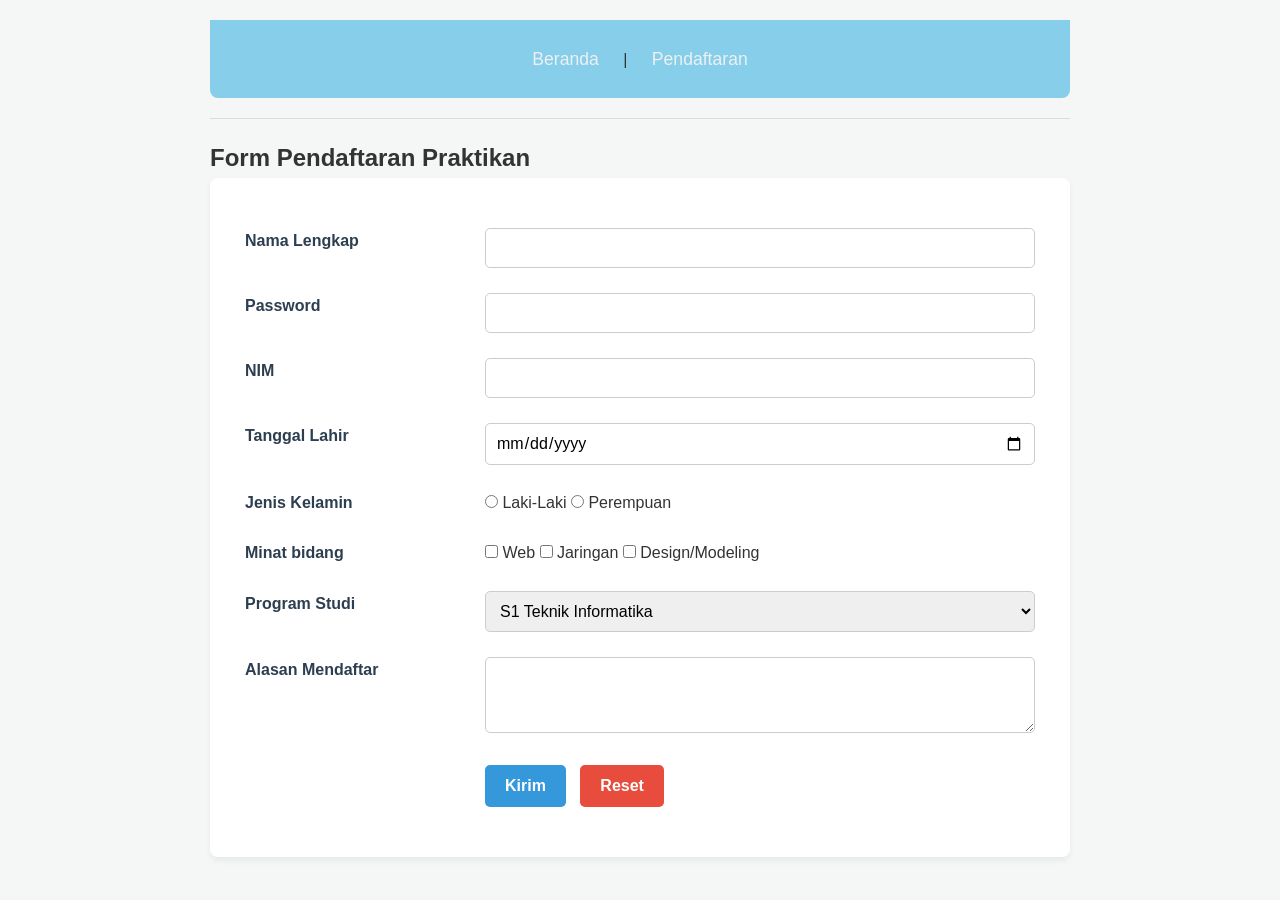
<file: pendaftaran.html>
<!DOCTYPE html>
<html lang="id">
<head>
    <meta charset="UTF-8">
    <link rel="stylesheet" href="style.css">
    <title>Laporan Praktikum Pendaftaran</title>
    <link rel="icon" href="Logo multi.png" type="image/png">
</head>
<body>

    <nav>
        <a href="index.html">Beranda</a> |
        <a href="pendaftaran.html">Pendaftaran</a>
    </nav>

    <hr>

    <h2>Form Pendaftaran Praktikan</h2>

    <form method="post" action="">
        <table>
            <tr>
                <td><label for="nama">Nama Lengkap</label></td>
                <td><input type="text" name="nama" id="nama"></td>
            </tr>
            <tr>
                <td><label for="pass">Password</label></td>
                <td><input type="password" name="pass" id="pass"></td>
            </tr>
            <tr>
                <td><label for="nim">NIM</label></td>
                <td><input type="number" name="nim" id="nim"></td>
            </tr>
            <tr>
                <td><label for="tgl">Tanggal Lahir</label></td>
                <td><input type="date" name="tgl" id="tgl"></td>
            </tr>
            <tr>
                <td><label>Jenis Kelamin</label></td>
                <td>
                    <input type="radio" name="jk" value="L" id="jkl"> <label for="jkl">Laki-Laki</label>
                    <input type="radio" name="jk" value="P" id="jkp"> <label for="jkp">Perempuan</label>
                </td>
            </tr>
            <tr>
                <td><label>Minat bidang</label></td>
                <td>
                    <input type="checkbox" name="minat" value="web" id="mweb"> <label for="mweb">Web</label>
                    <input type="checkbox" name="minat" value="network" id="mnet"> <label for="mnet">Jaringan</label>
                    <input type="checkbox" name="minat" value="design" id="mdes"> <label for="mdes">Design/Modeling</label>
                </td>
            </tr>
            <tr>
                <td><label for="prodi">Program Studi</label></td>
                <td>
                    <select name="prodi" id="prodi">
                        <option value="IF">S1 Teknik Informatika</option>
                        <option value="SI">S1 Sistem Informasi</option>
                        <option value="DS">S1 Data Sains</option>
                    </select>
                </td>
            </tr>
            <tr>
                <td><label for="alasan">Alasan Mendaftar</label></td>
                <td><textarea name="alasan" id="alasan" rows="3" cols="20"></textarea></td>
            </tr>
            <tr>
                <td></td>
                <td>
                    <input type="submit" value="Kirim">
                    <input type="reset" value="Reset">
                </td>
            </tr>
        </table>
    </form>

</body>
</html>
</file>
<file: style.css>
/* =========================================
   RESET & PENGATURAN UMUM
   ========================================= */
* {
    box-sizing: border-box;
    margin: 0;
    padding: 0;
}

body {
    font-family: 'Segoe UI', Tahoma, Geneva, Verdana, sans-serif;
    line-height: 1.6;
    background-color: #f4f7f6; /* Warna latar abu-abu terang yang bersih */
    color: #333;
    max-width: 900px;
    margin: 0 auto; /* Membuat konten berada di tengah */
    padding: 20px;
}

/* =========================================
   HEADER & NAVIGASI
   ========================================= */
header {
    background-color: #2c3e50;
    color: #ecf0f1;
    padding: 20px;
    text-align: center;
    border-radius: 8px 8px 0 0;
}

header h1 {
    font-size: 1.8rem;
}

nav {
    background-color: skyblue;
    padding: 15px;
    text-align: center;
    border-radius: 0 0 8px 8px;
    margin-bottom: 20px;
}

nav a {
    color: #ecf0f1;
    text-decoration: none;
    margin: 0 15px;
    font-weight: 500;
    font-size: 1.1rem;
    transition: color 0.3s ease;
}


nav a {
    color: #ecf0f1;
    text-decoration: none;
    margin: 0 5px;
    padding: 10px 15px;
    font-weight: 500;
    font-size: 1.1rem;
    display: inline-block;
    border-radius: 6px;
    transition: all 0.3s ease;
}

nav a:hover {
    background-color: #ffffff;
    color: #2c3e50;
}


hr {
    border: 0;
    height: 1px;
    background-color: #dcdcdc;
    margin: 20px 0;
}

/* =========================================
   LAYOUT KONTEN (INDEX.HTML)
   ========================================= */
main {
    background: #ffffff;
    padding: 25px;
    border-radius: 8px;
    box-shadow: 0 4px 6px rgba(0,0,0,0.05); /* Bayangan lembut untuk efek kartu */
    margin-bottom: 20px;
}

article {
    margin-bottom: 30px;
}

article h2 {
    color: #2c3e50;
    border-bottom: 2px solid skyblue;
    padding-bottom: 8px;
    margin-bottom: 15px;
}

h3 {
    color: #2980b9;
    margin-top: 20px;
    margin-bottom: 10px;
}

/* Elemen Media */
video, audio, img {
    max-width: 100%;
    border-radius: 8px;
    margin-bottom: 15px;
    box-shadow: 0 2px 4px rgba(0,0,0,0.1);
}

/* Panel Samping (Aside) */
aside {
    background: #e8f4f8; /* Latar biru sangat pucat untuk menonjolkan pengumuman */
    padding: 20px;
    border-left: 5px solid #3498db;
    border-radius: 6px;
    margin-bottom: 20px;
}

aside h3 {
    margin-top: 0;
    color: #2c3e50;
}

/* =========================================
   FORMULIR PENDAFTARAN (PENDAFTARAN.HTML)
   ========================================= */
form {
    background: #ffffff;
    padding: 30px;
    border-radius: 8px;
    box-shadow: 0 4px 6px rgba(0,0,0,0.05);
}

form h2 {
    text-align: center;
    color: #2c3e50;
    margin-bottom: 20px;
}

table {
    width: 100%;
    border-collapse: separate;
    border-spacing: 0 15px; /* Jarak antar baris form */
}

td {
    vertical-align: top;
    padding: 5px;
}

td:first-child {
    font-weight: 600;
    width: 30%;
    color: #2c3e50;
}

/* Styling untuk Input & Select */
input[type="text"],
input[type="password"],
input[type="number"],
input[type="date"],
select,
textarea {
    width: 100%;
    padding: 10px;
    border: 1px solid #ccc;
    border-radius: 5px;
    font-family: inherit;
    font-size: 1rem;
    transition: border-color 0.3s ease;
}

input[type="text"]:focus,
input[type="password"]:focus,
input[type="number"]:focus,
input[type="date"]:focus,
select:focus,
textarea:focus {
    border-color: #3498db; /* Border berubah biru saat diklik */
    outline: none;
}

/* Styling Tombol (Button) */
input[type="submit"],
input[type="reset"] {
    color: #ffffff;
    border: none;
    padding: 12px 20px;
    font-size: 1rem;
    font-weight: bold;
    cursor: pointer;
    border-radius: 5px;
    margin-right: 10px;
    transition: background-color 0.3s ease, transform 0.1s ease;
}

input[type="submit"] {
    background-color: #3498db;
}

input[type="submit"]:hover {
    background-color: #2980b9;
    transform: translateY(-2px); /* Efek tombol naik sedikit saat di-hover */
}

input[type="reset"] {
    background-color: #e74c3c;
}

input[type="reset"]:hover {
    background-color: #c0392b;
    transform: translateY(-2px);
}

/* =========================================
   FOOTER
   ========================================= */
footer {
    text-align: center;
    color: #7f8c8d;
    font-size: 0.95rem;
    padding: 15px 0;
    margin-top: 10px;
}
</file>
